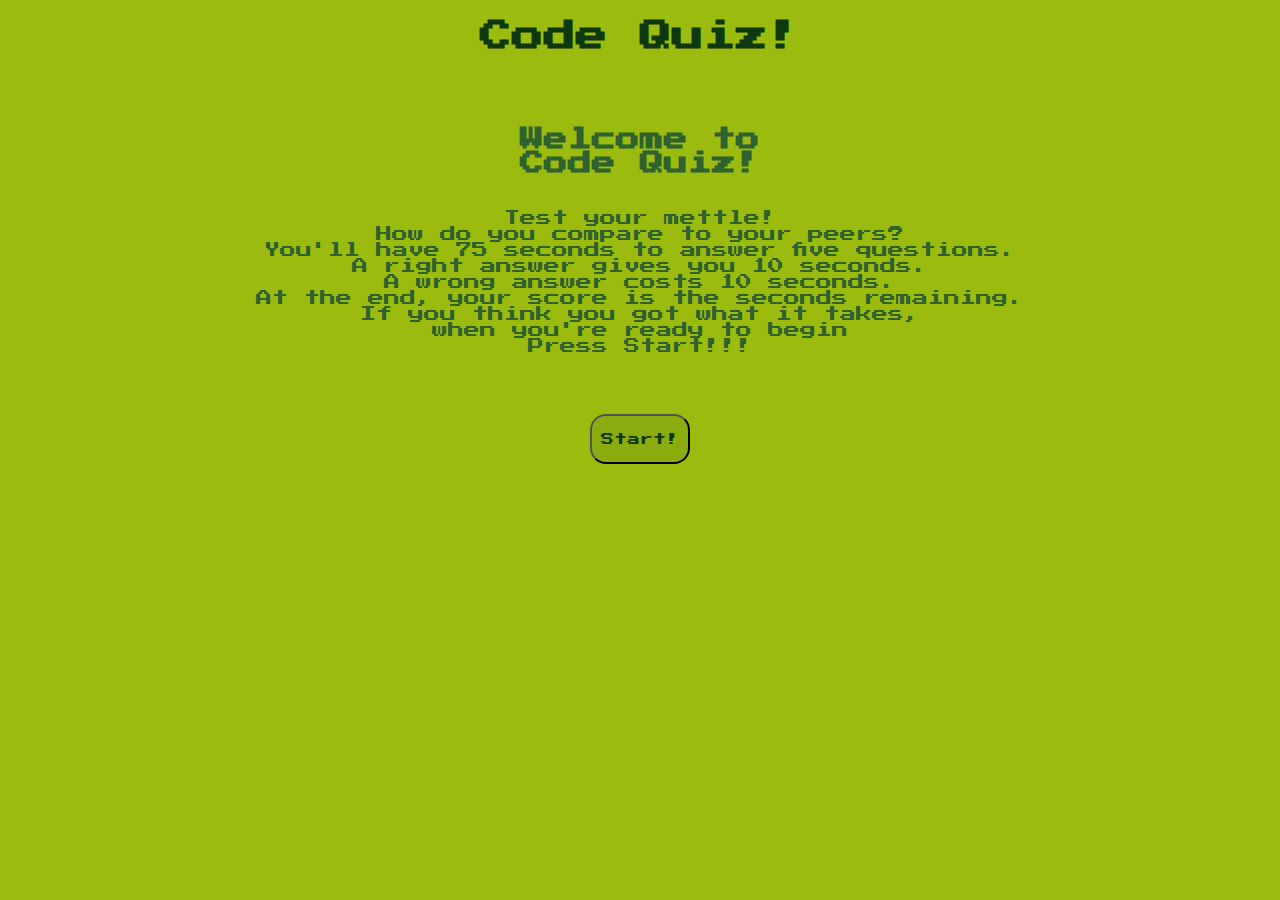
<file: index.html>
<!DOCTYPE html>
<html lang="en">
    <head>
        <meta charset="UTF-8" />
        <meta http-equiv="X-UA-Compatible" content="IE=edge" />
        <meta name="viewport" content="width=device-width, initial-scale=1.0" />
        <link rel="stylesheet" href="./assets/style/style.css" />
        <link rel="preconnect" href="https://fonts.gstatic.com" />
        <link
            href="https://fonts.googleapis.com/css2?family=Press+Start+2P&display=swap"
            rel="stylesheet"
        />
        <title>Code Quiz!</title>
    </head>

    <body>
        <!-- Creating a div to wrap the elements I want to remove from the page -->
        <div id="removeMe">
            <h1 style="text-align: center">Code Quiz!</h1>

            <h2 id="welcome-header">
                Welcome to<br />
                <span id="blink-me">Code Quiz!</span>
            </h2>

            <p id="welcome-body">
                Test your mettle! <br />
                How do you compare to your peers? <br />
                You'll have 75 seconds to answer five questions. <br />
                A right answer gives you 10 seconds.<br />
                A wrong answer costs 10 seconds.<br/ > At the end, your score is
                the seconds remaining. <br />
                If you think you got what it takes, <br />
                when you're ready to begin <br />
                Press Start!!!
            </p>

            <div class="flex-button">
                <button id="startBtn">Start!</button>
            </div>
        </div>

        <!-- Creating game play HTML elements, wrapped in a <div> to be styled hidded and visible
        <div class="hideAndSeek">
            <h2 id="question">Commonly used data types do NOT include:</h2>

            <div class="flex-container-1">
                <button id="btnA" class="flex-item" onclick="wrong()">
                    A.
                    <span class="answerA"> strings</span>
                </button>

                <button id="btnB" class="flex-item" onclick="wrong()">
                    B.
                    <span class="answerB"> booleans</span>
                </button>
            </div>

            <div class="flex-container-2">
                <button id="btnC" class="flex-item" onclick="right()">
                    C.
                    <span class="answerC"> alerts</span>
                </button>

                <button id="btnD" class="flex-item" onclick="wrong()">
                    D.
                    <span class="answerD"> numbers</span>
                </button>
            </div>

            <div class="flex-footer">
                <h3>Time:<span class="timer" id="blink-me"></span></h3>
                <p id="quizFooter">
                    Click the button you think has the right answer! Or type A,
                    B, C, or D on your keyboard!
                </p>
            </div>
        </div> -->

        <!-- <footer>
            <h2>Made with ❤️ by pablodlc</h2>
        </footer> -->

        <script src="assets/script/script.js"></script>
    </body>
</html>
</file>
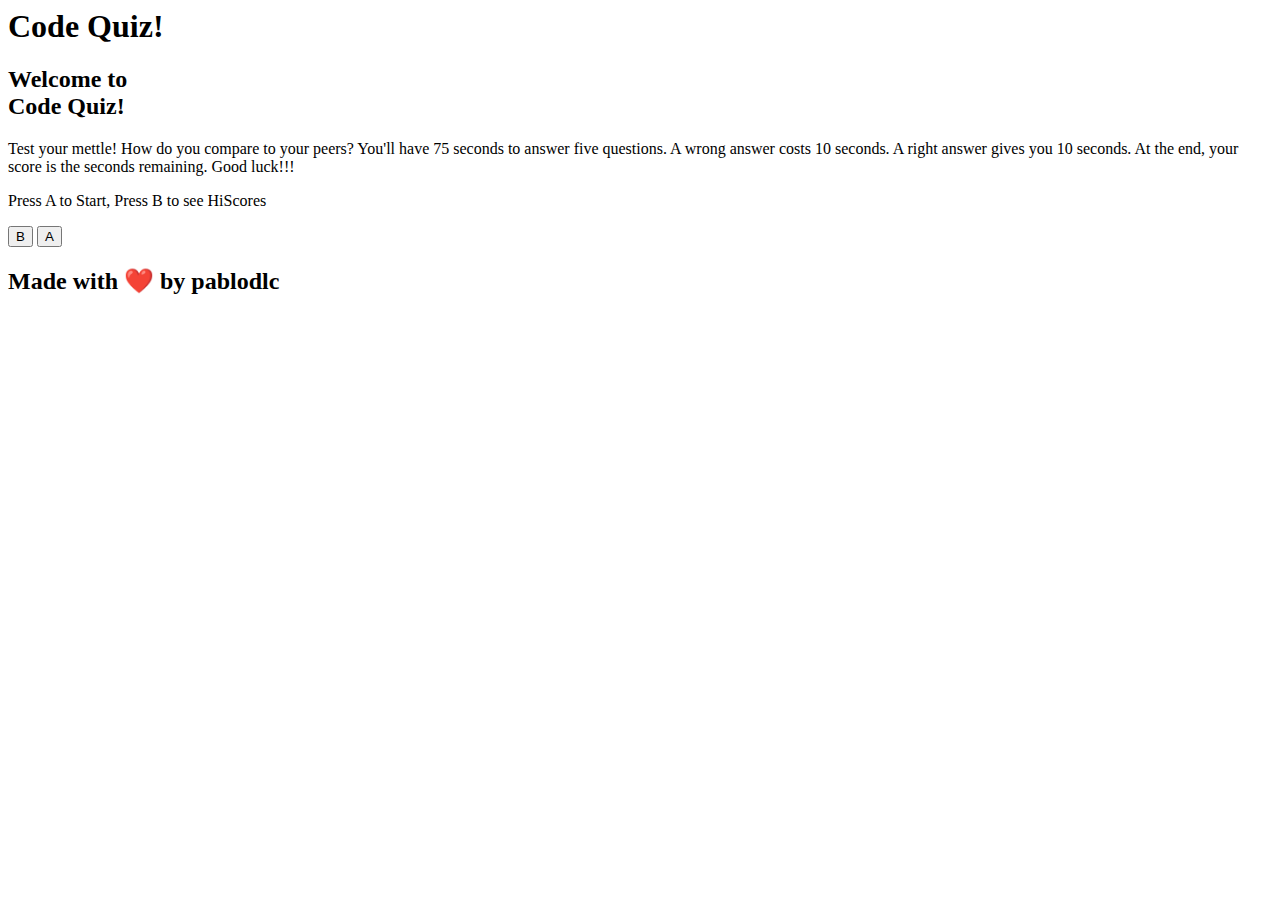
<file: first try/test1.html>
<body>

    <header>
        <h1>Code Quiz!</h1>
    </header>


    <main>
        
        <div class="flex-container">
            <div class="flex-item">

            
                <h2 id="card-header">Welcome to <br /> <span id="blink-me">Code Quiz!</span></h2>
                
                <p class="card-body">
                    Test your mettle! How do you compare to your peers?
                    You'll have 75 seconds to answer five questions.  A wrong answer costs 10 seconds.  A right answer gives you 10 seconds.  At the end, your score is the seconds remaining.  Good luck!!!
                </p>
                
                <div class="card-footer">
                    <p>
                        Press A to Start, Press B to see HiScores
                    </p>
                </div>
                
                
            </div>
        </div>
        
            <button class="btnGameBoy" id="btnB">B</button>
            <button class="btnGameBoy" id="btnA" onclick="startGame()">A</button>

    </main>


    <footer class="footer">
        <h2>Made with ❤️ by pablodlc</h2>
    </footer>

    <script src="./assets/script/script.js"></script> 
</body>
</html>
</file>
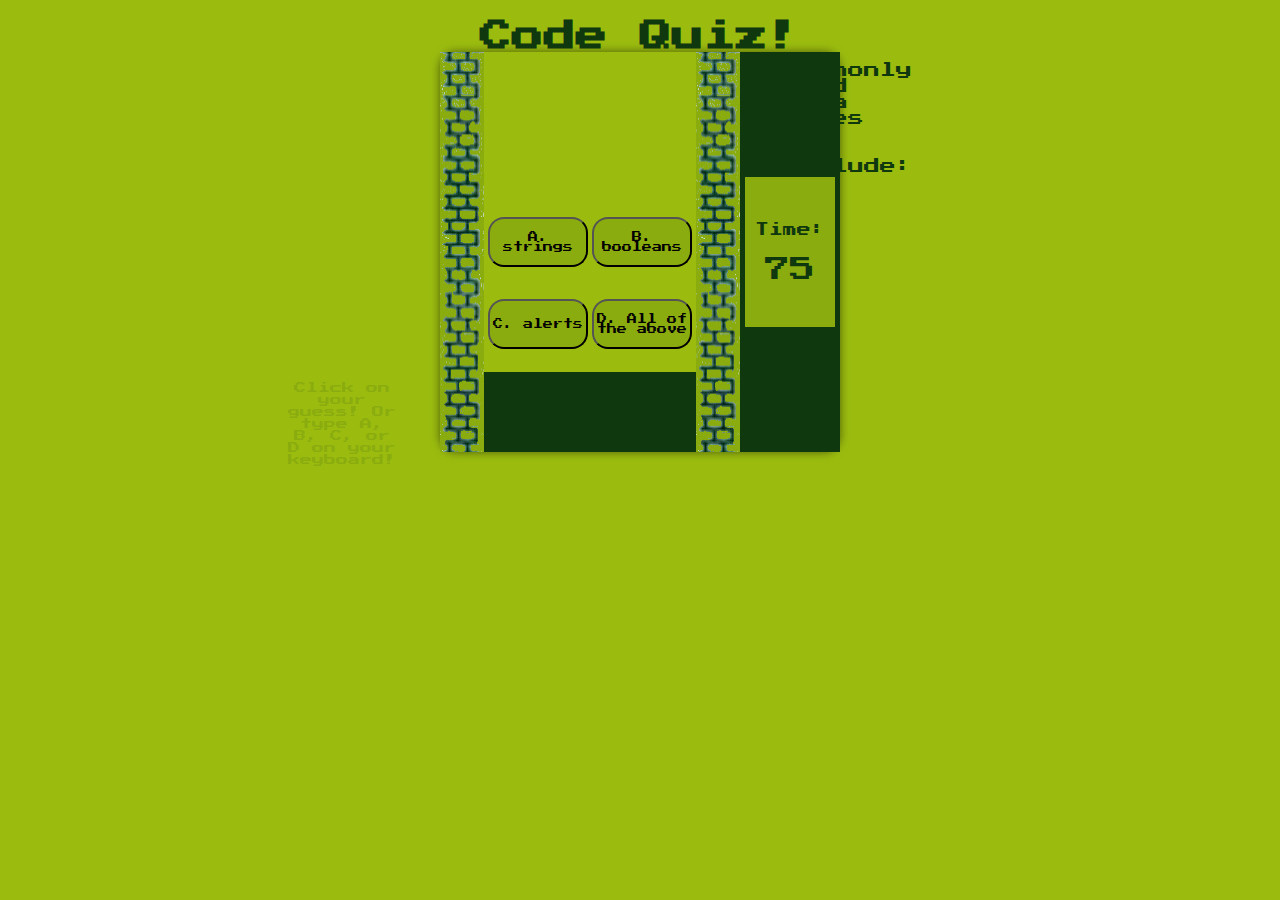
<file: first try/test2.html>
<!DOCTYPE html>
<html lang="en">
<head>
    <meta charset="UTF-8">
    <meta http-equiv="X-UA-Compatible" content="IE=edge">
    <meta name="viewport" content="width=device-width, initial-scale=1.0">
    <link rel="stylesheet" href="./assets/style/style.css" />
    <link rel="preconnect" href="https://fonts.gstatic.com">
    <link href="https://fonts.googleapis.com/css2?family=Press+Start+2P&display=swap" rel="stylesheet">
    <title>Code Quiz!</title>
</head>
<body>

    <header>
        <h1>Code Quiz!</h1>
    </header>


    <main>
        
        <div class="flex-container">
            <div class="flex-item1" id="homescreen">
                
                <img src="assets/images/column.JPG">
                
                <div class="quiz-text">
                    
                    <p id="quiz-question">
                        Commonly used data types DO NOT include:
                    </p>

                    <div class="flex-row">
                        <button class="quizBtn" id="btnAQuiz">A. strings</button>
                        <button class="quizBtn" id="btnBQuiz">B. booleans</button>
                    </div>

                    <div class="flex-row">
                        <button class="quizBtn" id="btnCQuiz">C. alerts</button>
                        <button class="quizBtn" id="btnDQuiz">D. All of the above</button>
                    </div>

                    <div class="flex-footer">
                        <p id="card-footer-text">
                            Click on your guess!
                            Or type A, B, C, or D on your keyboard!
                        </p>
                    </div>

                
                
                </div>
                <img src="assets/images/column.JPG">
            </div>

            <div class="flex-item2">
                <div id="timer">
                    <p id="timer-text">
                        Time:
                    </p>
                    <p id="counter">75</p>

                </div>

            </div>
        </div>

    </main>

    <script src="./assets/script/script.js"></script> 
</body>
</html>
</file>
<file: assets/style/style.css>
* {
    margin: 0;
    padding: 0;
    box-sizing: border-box;
}

body {
    background: #9bbc0f;
    font-family: "Press Start 2P", cursive;
    /* background-image: url("../images/giphygif.gif");
    background-repeat: no-repeat;
    background-size: auto; */
}

:root {
    --darkest: #0f380f;
    --dark: #306230;
    --light: #8bac0f;
    --lightest: #9bbc0f;
}

h1 {
    color: var(--darkest);
    text-align: center;
    padding-top: 20px;
}

h2,
h3,
h4 {
    color: var(--dark);
    margin: 50px 100px 10px 100px;
    text-align: center;
    padding: 25px 0 25px 0;
}

#blink-me {
    animation: blinker 1s linear infinite;
}

@keyframes blinker {
    1% {
        opacity: 0;
    }
}

p {
    color: var(--dark);
    margin: 10px 150px;
    text-align: center;
}

.flex-button {
    display: flex;
    flex-direction: row;
    justify-content: center;
}

button {
    width: 100px;
    height: 50px;
    margin-top: 50px;
    border-radius: 16px;
    background-color: var(--light);
    color: var(--darkest);
    outline: none;
    font-family: "Press Start 2P", cursive;
    font-size: 13px;
}

.hideAndSeek {
    visibility: hidden;
}

.flex-container-1,
.flex-container-2 {
    display: flex;
    flex-wrap: wrap;
    flex-direction: row;
    justify-content: space-evenly;
    margin: 0 200px;
}

#question {
    margin: 10px 150px;
}

.flex-item {
    width: 200px;
    height: 100px;
    background-color: var(--light);
    outline: none;
    border-radius: 16px;
    font-family: "Press Start 2P", cursive;
    font-size: 13px;
    color: var(--darkest);
    margin-top: 25px;
}

h3 {
    color: var(--darkest);
    padding-top: 50px;
    text-align: center;
}

.flex-footer {
    margin: 0 150px;
}

footer {
    background-color: var(--lightest);
    color: var(--darkest);
    text-align: center;
    margin-top: auto;
    width: 100%;
    padding: 20px 0;
}
</file>
<file: first try/assets/style/style.css>
* {
    margin: 0;
    padding: 0;
    box-sizing: border-box;
}

body {
    /* more on this crazy alphanumerical value in a minute! */
    background: #9bbc0f;
    font-family: Helvetica, Arial, sans-serif;
    font-family: 'Press Start 2P', cursive;
}

:root {
    --darkest: #0f380f;
    --dark: #306230;
    --light: #8bac0f;
    --lightest: #9bbc0f;
}

header {
    display: flex;
    flex-direction: row;
    justify-content: center;
    color: var(--darkest);
    margin-top: 20px;
}

main {
    text-align: center;
}

main h2 {
    color: var(--dark);
    margin-top: 50px;
    text-align: center;

}

#blink-me {
    animation: blinker 1s linear infinite;
} 

@keyframes blinker {
    1% {
    opacity: 0;
    }
}


main p {
    color: var(--darkest);
    margin: 10px 300px;
}

#start-quiz {
    width: 100px;
    height: 50px;
    border-radius: 16px;
    background-color: var(--light);
    margin-top: 20px;
    outline: none;
    font-family: 'Press Start 2P', cursive;
    font-size: 13px;
}

.flex-container {
    display: flex;
    flex-wrap: wrap;
    margin: 0 auto;
    width: 400px;
    height: 400px;
    border-radius: 16px;
    box-shadow: 0 0 10px rgba(0, 0, 0, 0.5);
    /* background-image: url(../images/card-background.jpg); */
}

.flex-item1 {
    display: flex;
    flex-direction: row;
    align-content: space-between;
    width: 300px;
}

.flex-item2 {
    background-color: var(--darkest);
    display: flex;
    flex-direction: column;
    justify-content: space-between;
}

.quiz-text {
    display: flex;
    flex-direction: column;
    justify-content: space-between;
    width: 212px;
}

.quiz-question {
    margin: 0;
    padding: 0;
}


.flex-row {
    display: flex;
    justify-content: space-evenly;
}

#btnA, #btnB {
    margin-top: 20px;
    height: 40px;
    width: 40px;
    border-radius: 50%;
    background-color: red;
    color: black;
    outline: none;
    font-weight: bold;
    font-size: 15px;
    font-family: "contra-nes";
    box-shadow: 0 0 10px rgba(0, 0, 0, 1);
}

.quizBtn {
    width: 47%;
    height: 50px;
    border-radius: 16px;
    background-color: var(--light);
    margin-top: 10px;
    outline: none;
    font-family: 'Press Start 2P', cursive;
    font-size: 10px;
}

.flex-footer {
    display: flex;
    height: 80px;
    background-color: var(--darkest);
    justify-content: flex-end;
    /* position: fixed;
    left: 0;
    bottom: 0;
    width: 100%; */
}

#card-footer-text {
    color: var(--light);
    font-size: 12px;
}

.flex-item2 {
    display: flex;
    flex-direction: column;
    justify-content: space-evenly;
    align-items: center;
    width: 100px;
}

#timer {
    display: flex;
    flex-direction: column;
    align-items: center;
    width: 90%;
    height: 150px;
    background-color: var(--light);
    justify-content: center;
}

#timer-text {
    display: flex;
    flex-direction: coumn;
    align-items: center;
    text-align: center;
    font-size: 14px;
}

#counter {
    font-size: 25px;
}

footer {
    position: fixed;
    left: 0;
    bottom: 0;
    width: 100%;
    background-color: var(--lightest);
    color: var(--darkest);
    text-align: center;
    text-align: center;
    padding: 20px 0;
    color: var(--darkest);
}
</file>
